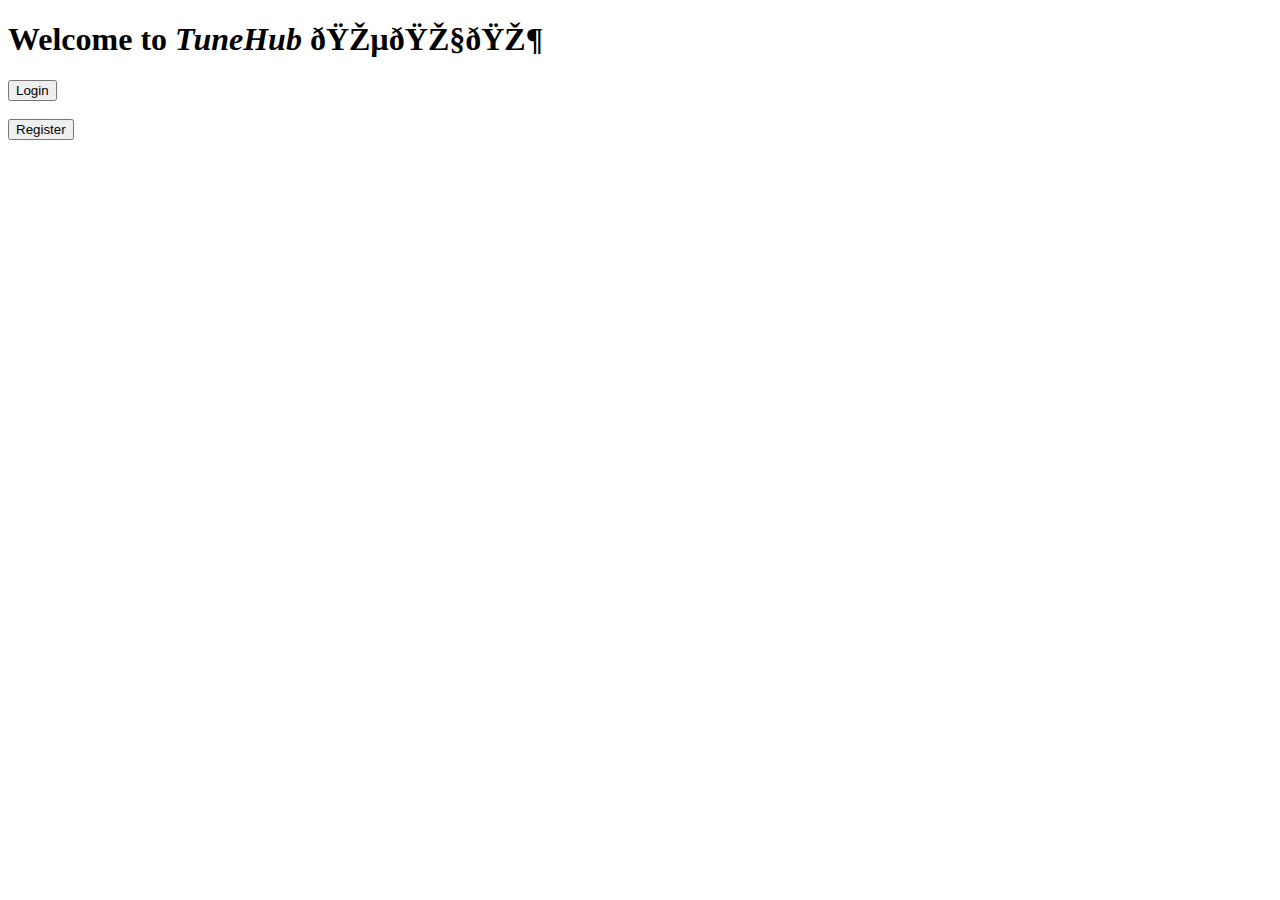
<file: src/main/resources/templates/index.html>
<!DOCTYPE html>
<html>
<head>
<meta charset="ISO-8859-1">
<title>Home Page</title>
<link rel="stylesheet" th:href="@{/css/index.css}">
</head>
<body>
<div>
	<h1>
		Welcome to <i>TuneHub</i> 🎵🎧🎶
	</h1>
	<div>
		<a href="/login"><button>Login</button></a><br /> <br />
		<a href="/registration"><button>Register</button></a><br />
	</div>
</div>
</body>
</html>
</file>
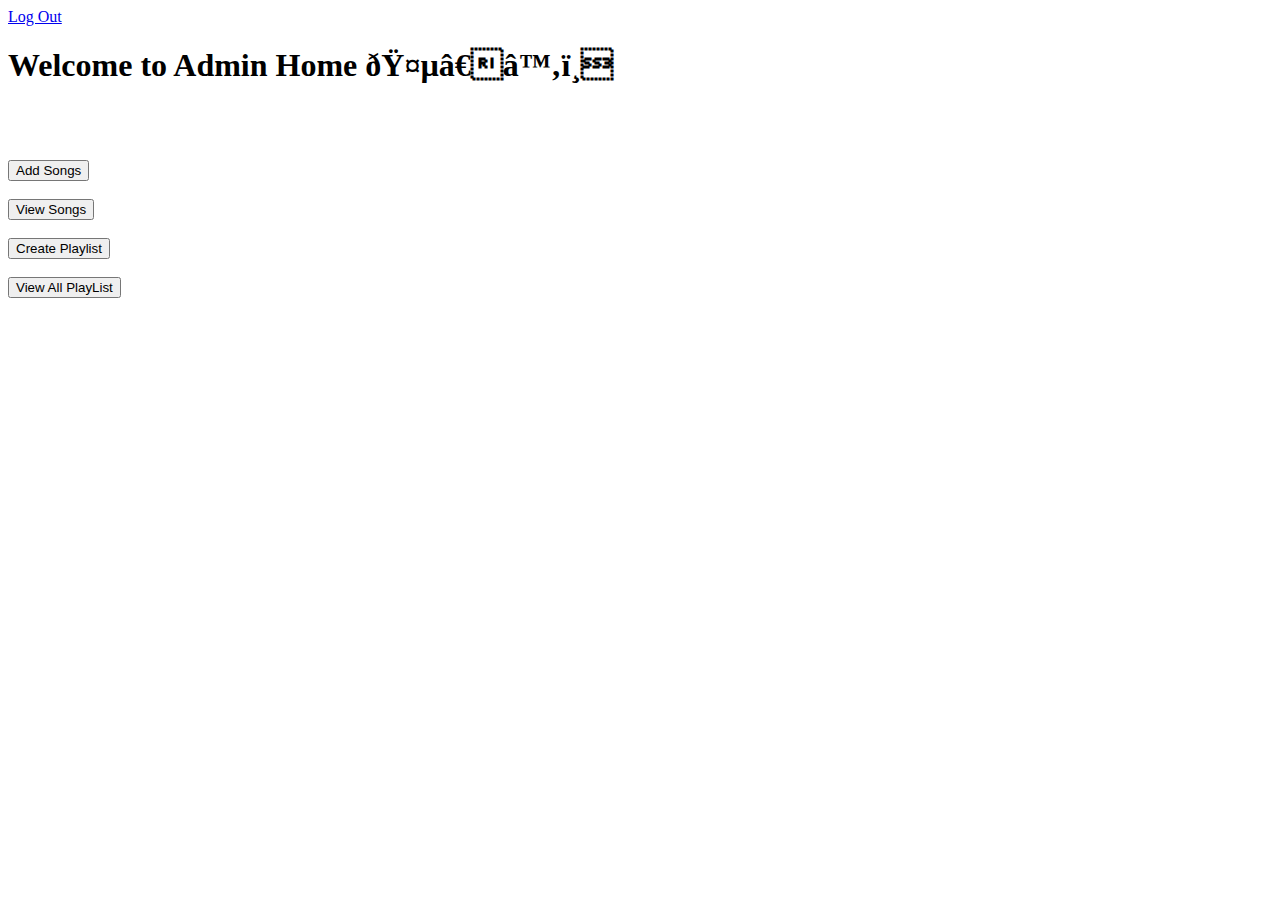
<file: src/main/resources/templates/adminHome.html>
<!DOCTYPE html>
<html>
<head>
<meta charset="ISO-8859-1">
<title>Admin Home</title>
<link rel="stylesheet" th:href="@{/css/adminHome.css}">
</head>
<body>
	<div class="navbar">
		<a href="logout">Log Out</a>
	</div>
	<h1>Welcome to Admin Home 🤵‍♂️</h1>
	<br />
	<br />
	<br />
	<div class="outerdiv">
		<div class="innerdiv">
			<a href="newSong"><button>Add Songs</button></a> <br /> <br /> 
			<a href="viewSongs"><button>View Songs</button></a> <br /> <br /> 
			<a href="createPlaylist"><button>Create Playlist</button></a> <br /> <br />
			<a href="viewPlaylists"><button>View All PlayList</button></a>	
		</div>
	</div>
</body>
</html>
</file>
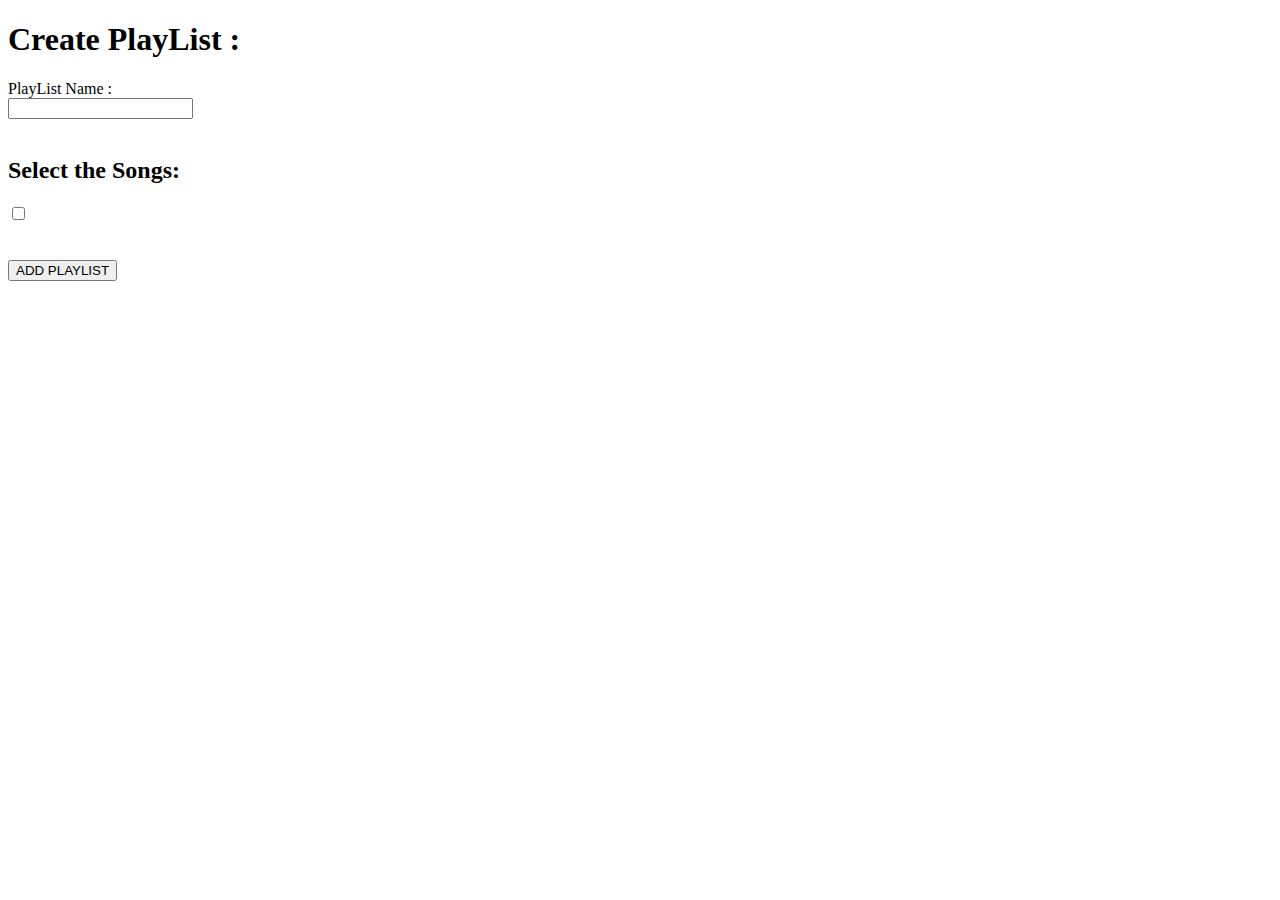
<file: src/main/resources/templates/createPlaylist.html>
<!DOCTYPE html>
<html xmlns:th=www.thymeleaf.org>
<head>
<meta charset="ISO-8859-1">
<title>Create Playlist Page</title>
<link rel="stylesheet" th:href="@{/css/createPlaylist.css}">
</head>
<body>
<h1>Create PlayList :</h1>
<div class=container>
	<form action="addPlaylist">
		<label>PlayList Name : </label><br/>
		<input type="text" name="name">
		<br/>
		<br/>
		<h2>Select the Songs:</h2>
		
		<div th:each="song:${songs}">
			<input type="checkbox" th:name="songs" th:value="${song.id}"/>
			<label th:text="${song.name}"></label>
		</div>
		
		<br/><br/>
		<button>ADD PLAYLIST</button>
	</form>
	</div>
</body>
</html>
</file>
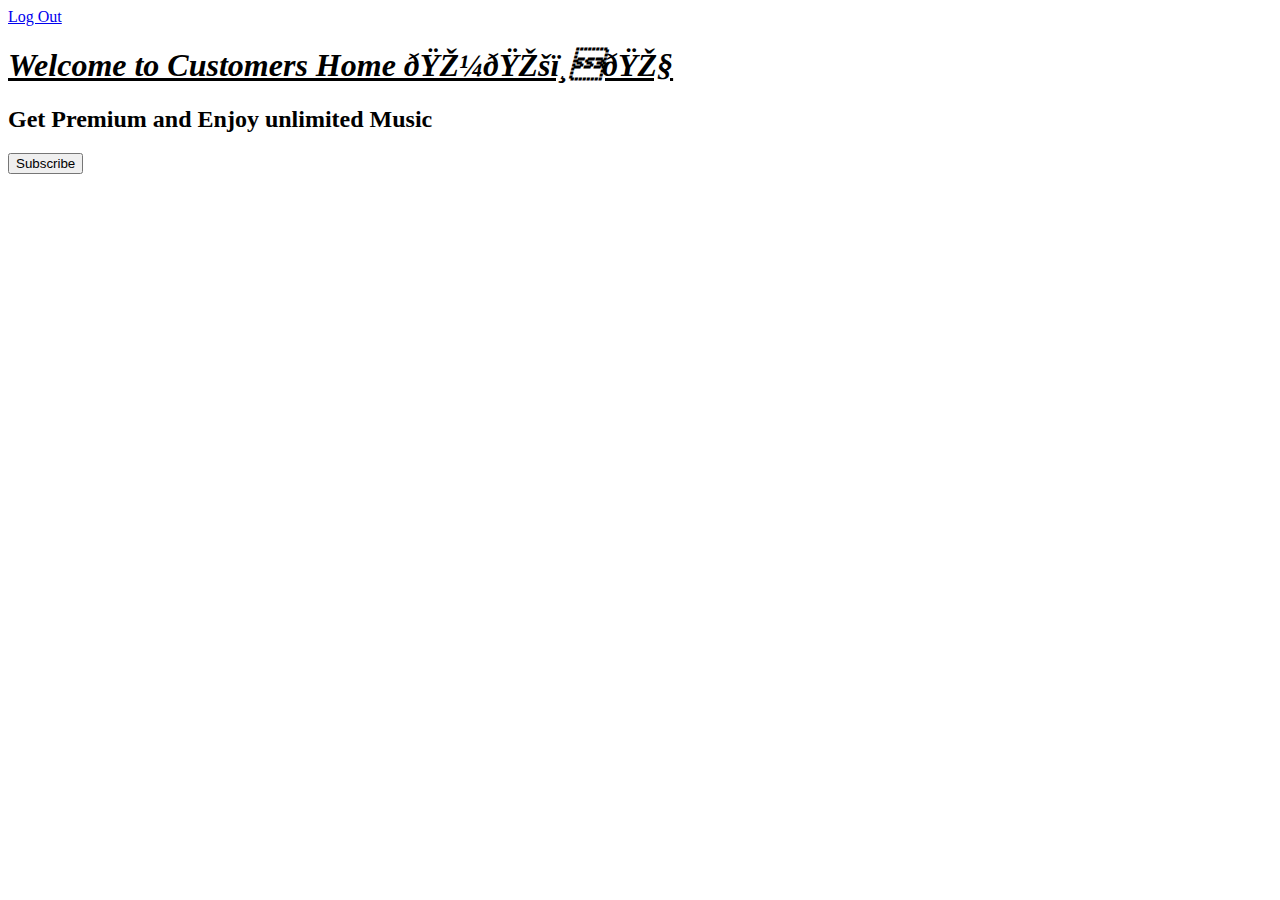
<file: src/main/resources/templates/customerHome.html>
<!DOCTYPE html>
<html>
<head>
<meta charset="ISO-8859-1">
<title>Customer Home Page</title>
<link rel="stylesheet" th:href="@{/css/customerHome.css}">
</head>
<body>
	<div class="navbar">
		<a href="logout">Log Out</a>
	</div>
	<div>
		<h1>
			<u><i>Welcome to Customers Home 🎼🎚️🎧</i></u>
		</h1>
		<h2>Get Premium and Enjoy unlimited Music</h2>
		<a href="pay"><button>Subscribe</button></a>
	</div>
	
</body>
</html>
</file>
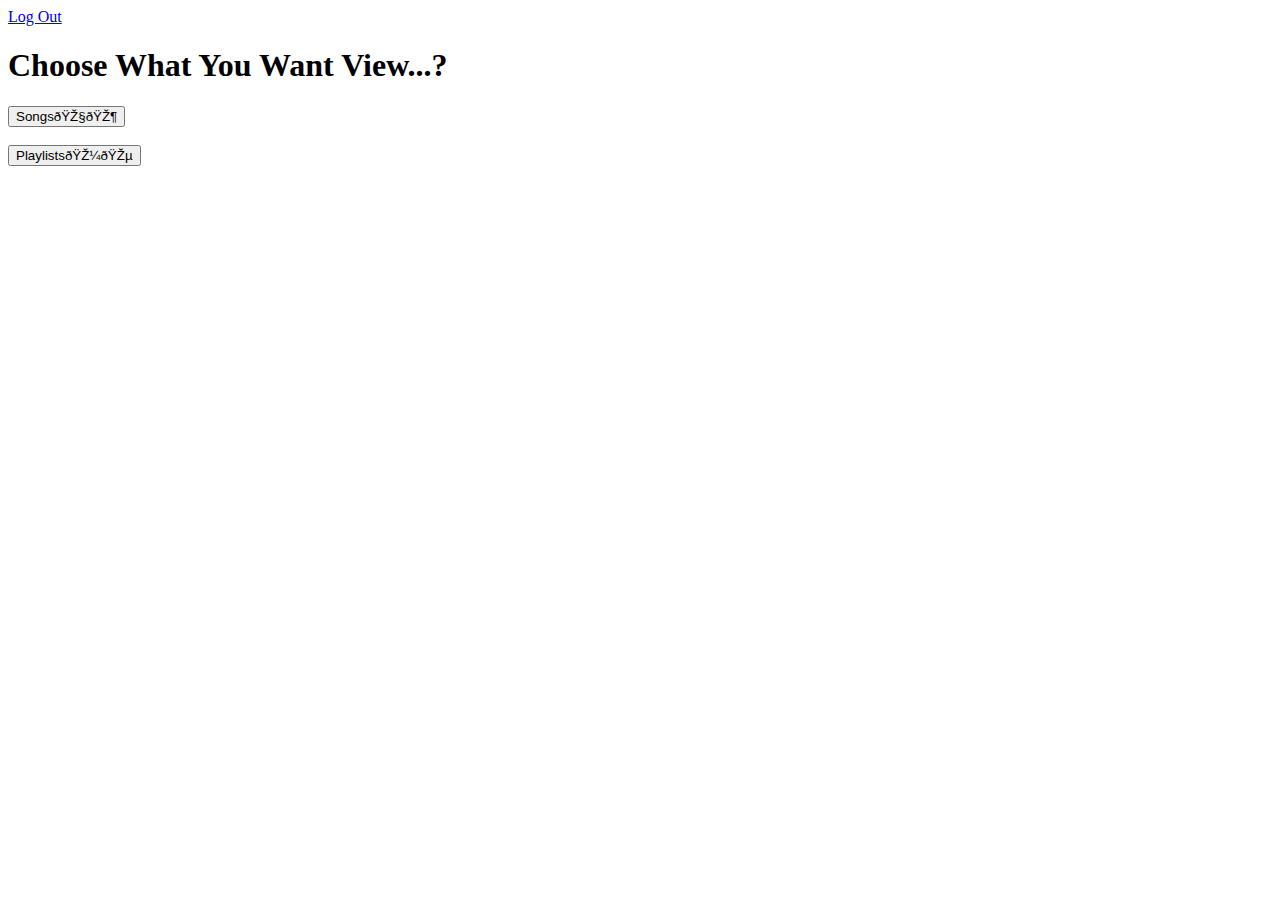
<file: src/main/resources/templates/display.html>
<!DOCTYPE html>
<html>
<head>
<meta charset="ISO-8859-1">
<title>Music</title>
<link rel="stylesheet" th:href="@{/css/display.css}">
</head>
<body>
	<div class="navbar">
		<a href="logout">Log Out</a>
	</div>
	<h1>Choose What You Want View...?</h1>
	<a href="viewSongs"><button>Songs🎧🎶</button></a>
	<br />
	<br />
	<a href="viewPlaylists"><button>Playlists🎼🎵</button></a>
</body>
</html>
</file>
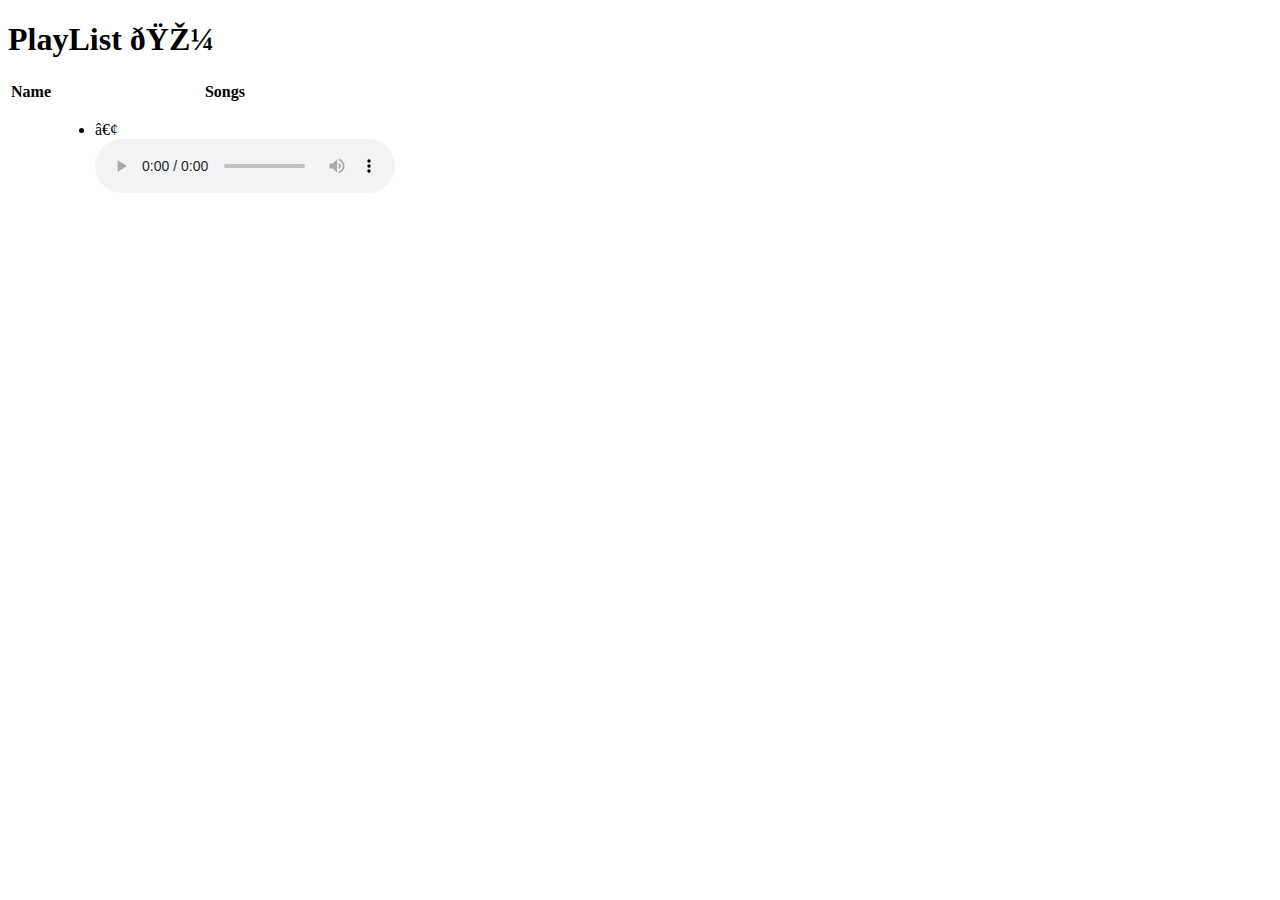
<file: src/main/resources/templates/displayPlaylists.html>
<!DOCTYPE html>
<html xmlns:th=www.thymeleaf.org>
<head>
<meta charset="ISO-8859-1">
<title>Display Playlists</title>
<link rel="stylesheet" th:href="@{/css/displayPlaylists.css}">
</head>
<body>
	<h1>PlayList 🎼</h1>
	<div>
		<table>
			<thead>
				<tr>
					<th>Name</th>
					<th>Songs</th>
				</tr>
			</thead>

			<tbody>
				<tr th:each="playlist:${allplaylists} ">
					<td th:text="${playlist.name}"></td>
					<td>
					<ul> 
						<li th:each="song:${playlist.songs}">
						<label>•</label>
							<label th:text="${song.name}"></label><br/>
							<audio controls>
								<source th:src="${song.link}" type="audio/mpeg">
							</audio>
						</li>
					
					</ul>
					</td> 
				</tr>
			</tbody>
		</table>
	</div>

</body>
</html>
</file>
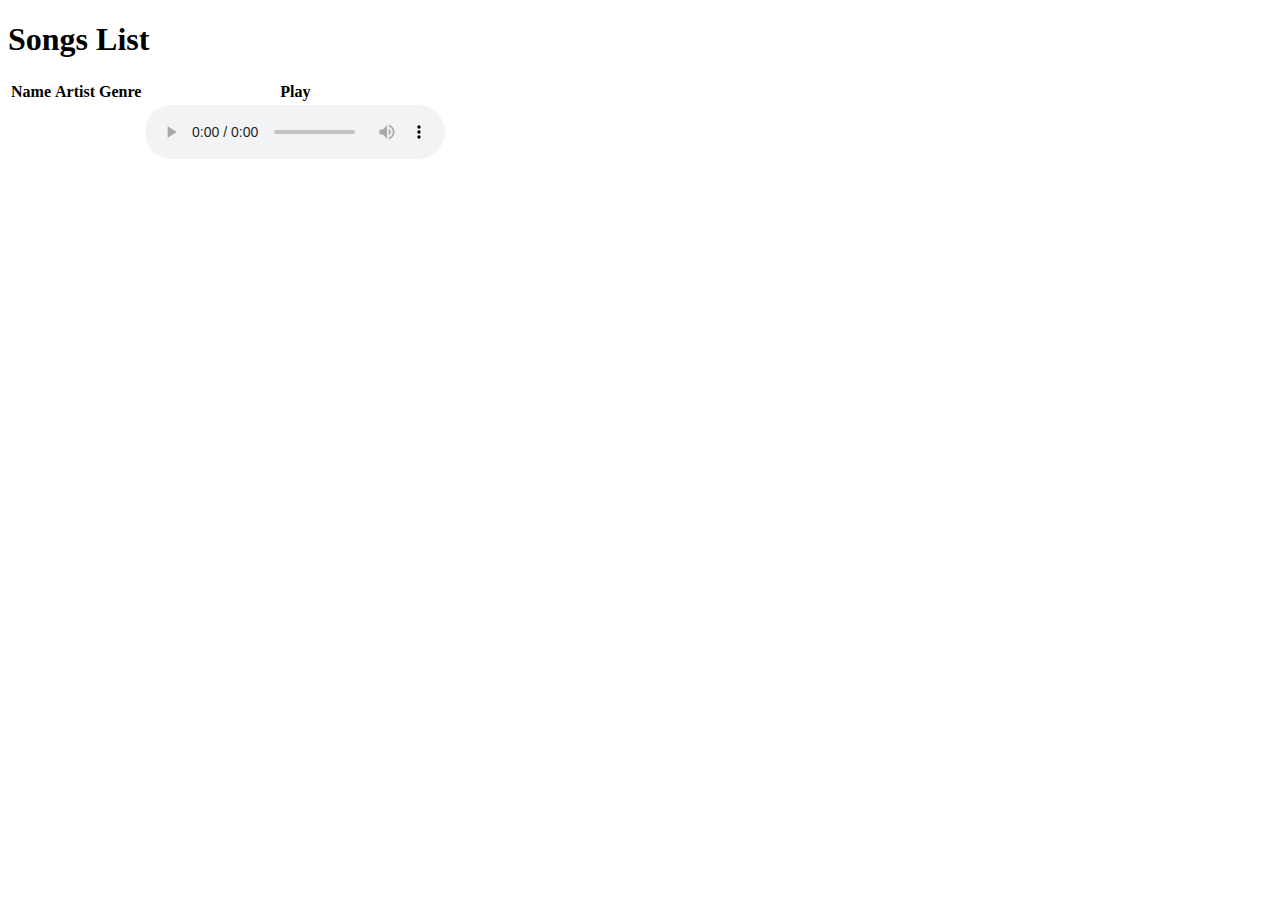
<file: src/main/resources/templates/displaySongs.html>
<!DOCTYPE html>
<html xmlns:th=www.thymeleaf.org>
<head>
<meta charset="ISO-8859-1">
<title>Songs</title>
<link rel="stylesheet" th:href="@{/css/displaySongs.css}">

</head>
<body>
	<h1>Songs List</h1>
	<div>
		<table>
			<thead>
				<tr>
					<th>Name</th>
					<th>Artist</th>
					<th>Genre</th>
					<th>Play</th>
				</tr>
			</thead>

			<tbody>
				<tr th:each="song:${songs}">
					<td th:text="${song.name}"></td>
					<td th:text="${song.artist}"></td>
					<td th:text="${song.genre}"></td>
					<td><audio controls>
							<source th:src="${song.link}">
						</audio></td>

<!--
 iframe {
	width: 150px;
	height: 70px;
}

<td th:utext="${song.link}"></td>

 -->
				</tr>
			</tbody>
		</table>
	</div>

</body>
</html>
</file>
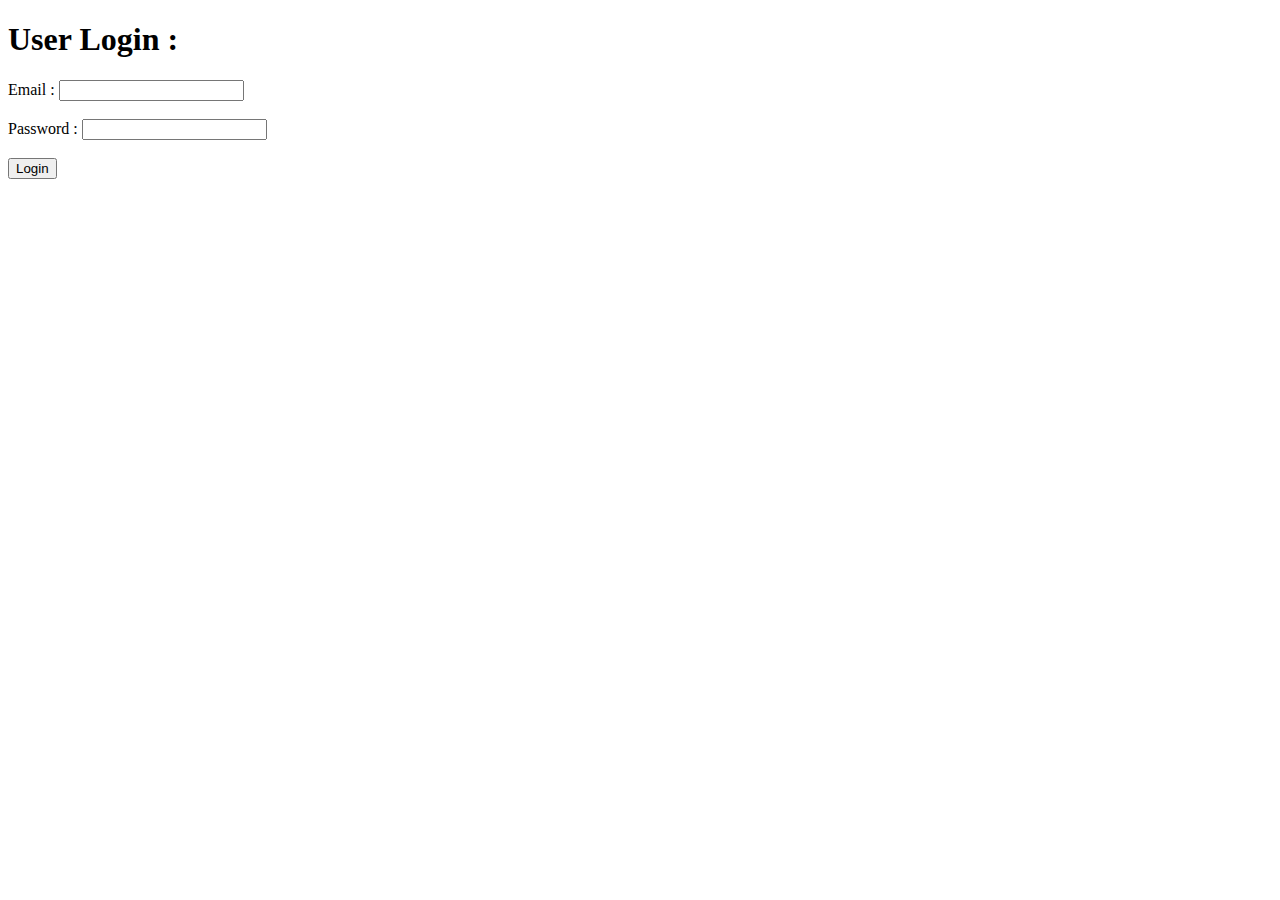
<file: src/main/resources/templates/login.html>
<!DOCTYPE html>
<html>
<head>
<meta charset="ISO-8859-1">
<title>Login Page</title>
<link rel="stylesheet" th:href="@{/css/login.css}">
</head>
<body>
<h1>User Login : </h1>
<div>
	<form action="validate" method="post">
		<label>Email : </label>
		<input type="text" name="email"><br/><br/>
		
		<label>Password : </label>
		<input type="password" name="password"><br/><br/>
		
		<button>Login</button>
	<!-- 	<input type="submit" value="LOGIN" />      -->
	</form></div>
</body>
</html>
</file>
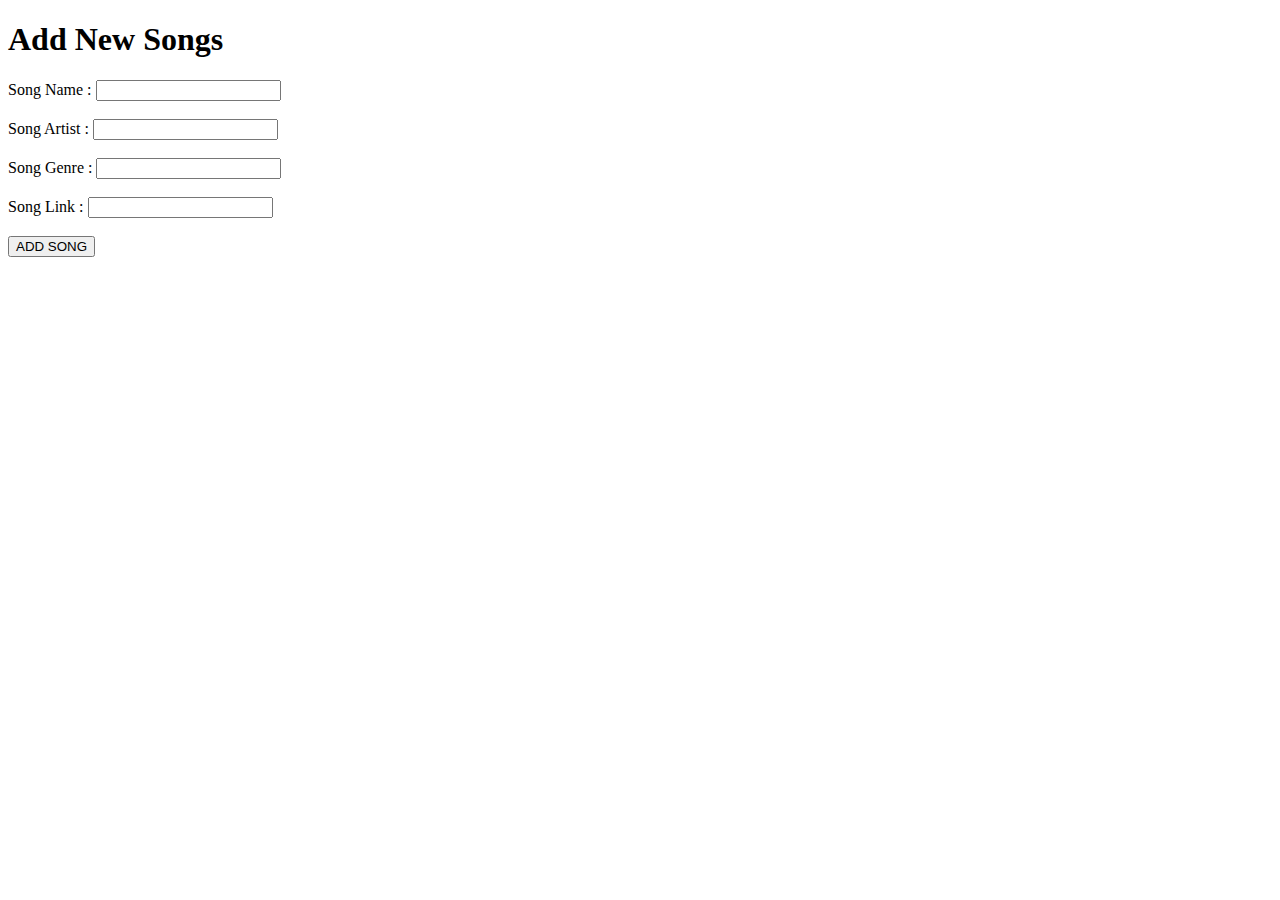
<file: src/main/resources/templates/newSong.html>
<!DOCTYPE html>
<html>
<head>
<meta charset="ISO-8859-1">
<title>Add New Song</title>
<link rel="stylesheet" th:href="@{/css/newSong.css}">
</head>
<body>
<h1>Add New Songs</h1>
<div class="container">
	<form action="addSong" method="post">
		<label>Song Name : </label>
		<input type="text" name="name"><br/><br/>
		
		<label>Song Artist : </label>
		<input type="text" name="artist"><br/><br/>
		
		<label>Song Genre : </label>
		<input type="text" name="genre"><br/><br/>
		
		<label>Song Link : </label>
		<input type="text" name="link"><br/><br/>
		<button>ADD SONG</button>
	</form>
	</div>
</body>
</html>
</file>
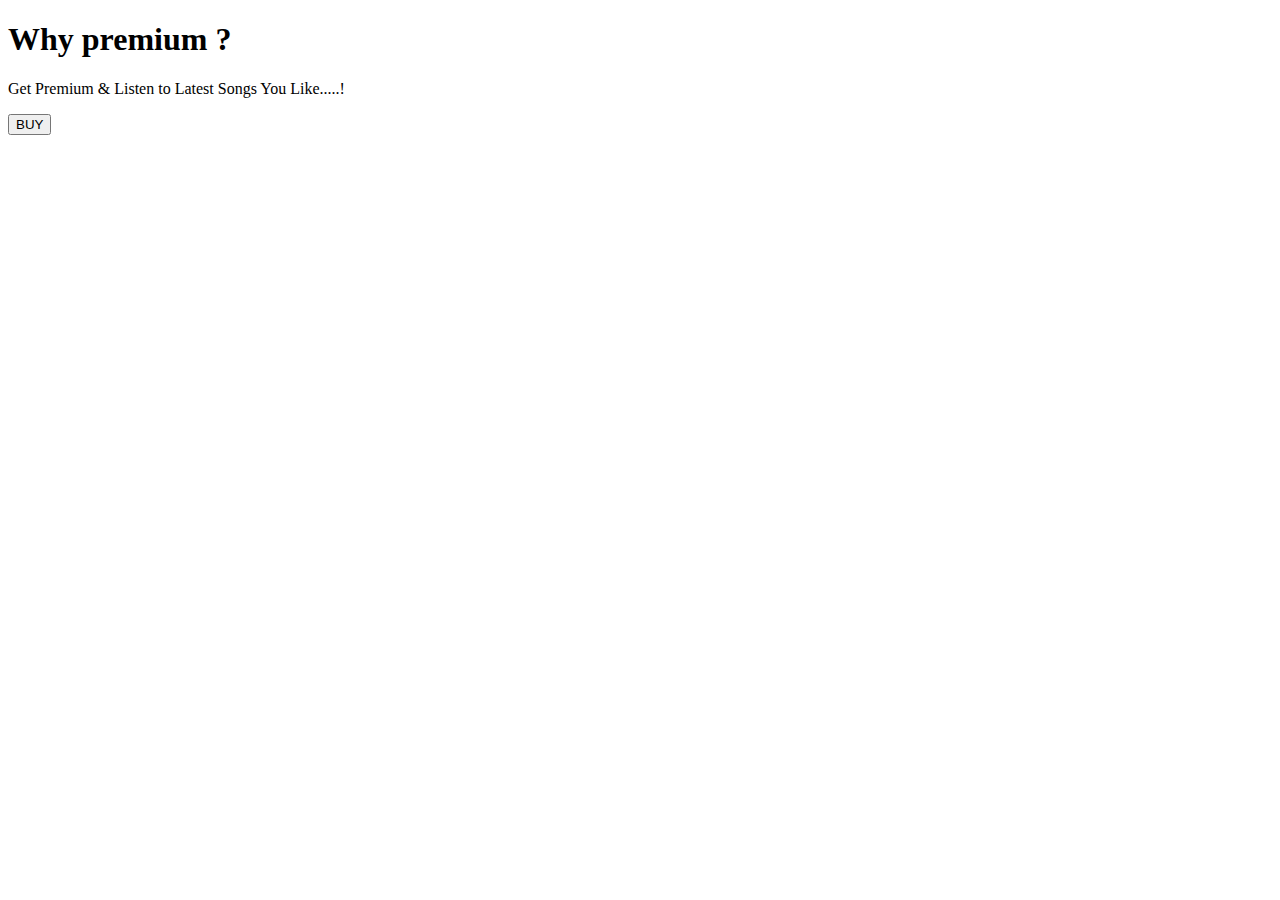
<file: src/main/resources/templates/pay.html>
<!DOCTYPE html>
<html xmlns:th="https://www.thymeleaf.org">
<head>
<meta charset="ISO-8859-1">

<title>Payment Page</title>
<script src="https://checkout.razorpay.com/v1/checkout.js"></script>
<script src="https://code.jquery.com/jquery-3.5.1.min.js"></script>

</head>
<body>
	<div>

		<h1>Why premium ?</h1>
		<p>Get Premium & Listen to Latest Songs You Like.....!</p>

		<form id="payment-form">
			<button type="submit" class="buy-button">BUY</button>
		</form>


	</div>

<script>
$(document).ready(function() {
    $(".buy-button").click(function(e) {
        e.preventDefault();
        var form = $(this).closest('form');
        
        
        createOrder();
    });
});

function createOrder() {
	
    $.post("/createOrder")
        .done(function(order) {
            order = JSON.parse(order);
            var options = {
                "key": "rzp_test_cg3RLbg8pcf77l",
                "amount": order.amount_due.toString(),
                "currency": "INR",
                "name": "Tune Hub",
                "description": "Test Transaction",
                "order_id": order.id,
                "handler": function (response) {
                    verifyPayment(response.razorpay_order_id, response.razorpay_payment_id, response.razorpay_signature);
                },
                "prefill": {
                    "name": "Your Name",
                    "email": "test@example.com",
                    "contact": "9999999999"
                },
                "notes": {
                    "address": "Your Address"
                },
                "theme": {
                    "color": "#F37254"
                }
            };
            var rzp1 = new Razorpay(options);
            rzp1.open();
        }) 
        .fail(function(error) {
            console.error("Error:", error);
        });
}

function verifyPayment(orderId, paymentId, signature) {
     $.post("/verify", { orderId: orderId, paymentId: paymentId, signature: signature })
         .done(function(isValid) {
             if (isValid) {
                 alert("Payment successful");
                 window.location.href = 'payment-success';
             } else {
                 alert("Payment failed");
                 window.location.href = 'payment-failure';
             }
         })
         .fail(function(error) {
             console.error("Error:", error);
         });
}
</script>
</body>
</html>
</file>
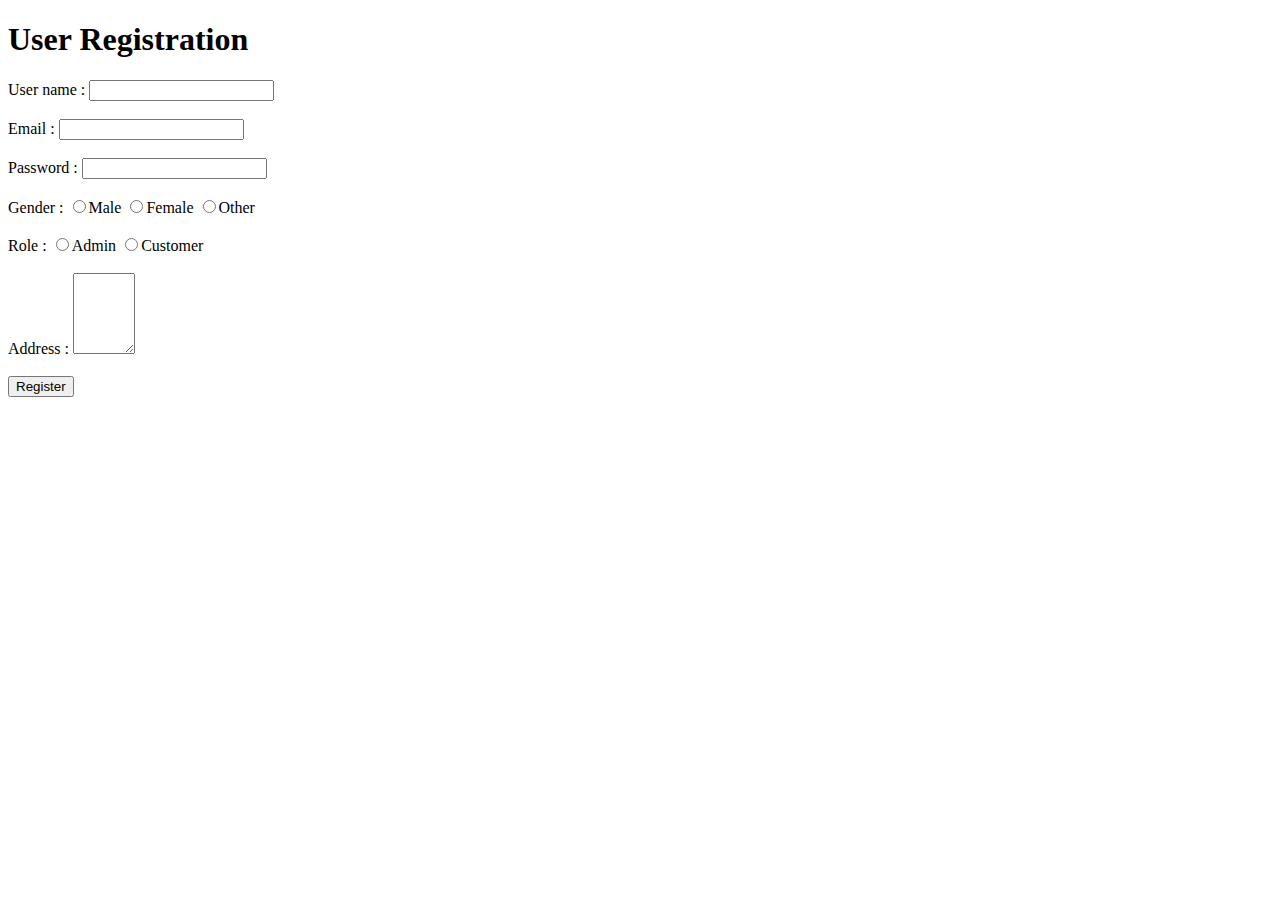
<file: src/main/resources/templates/registration.html>
<!DOCTYPE html>
<html>
<head>
<meta charset="ISO-8859-1">
<title>Register Form</title>
<link rel="stylesheet" th:href="@{/css/registration.css}">
</head>
<body>
<h1> User Registration</h1>
<div class="form">
	<form action="register" method="Post">
		<label>User name : </label>
		<input type="text" name="username"><br/><br/>
		
		<label>Email : </label>
		<input type="text" name="email"><br/><br/>
		
		<label>Password : </label>
		<input type="password" name="password"><br/><br/>
		
		<label>Gender : </label>
		<input type="radio" name="gender" value="male"><label>Male</label>
		<input type="radio" name="gender" value="female"><label>Female</label>
		<input type="radio" name="gender" value="other"><label>Other</label><br/><br/>
		
		<label>Role : </label>
		<input type="radio" name="role" value="admin"><label>Admin</label>
		<input type="radio" name="role" value="customer"><label>Customer</label><br/><br/>		
		
		<label>Address : </label>
		<textarea rows="5" cols="5" name="address"></textarea><br/><br/>
				
		<button>Register</button>
		<!-- <input type="submit"> -->
	</form>
</div>
</body>
</html>
</file>
